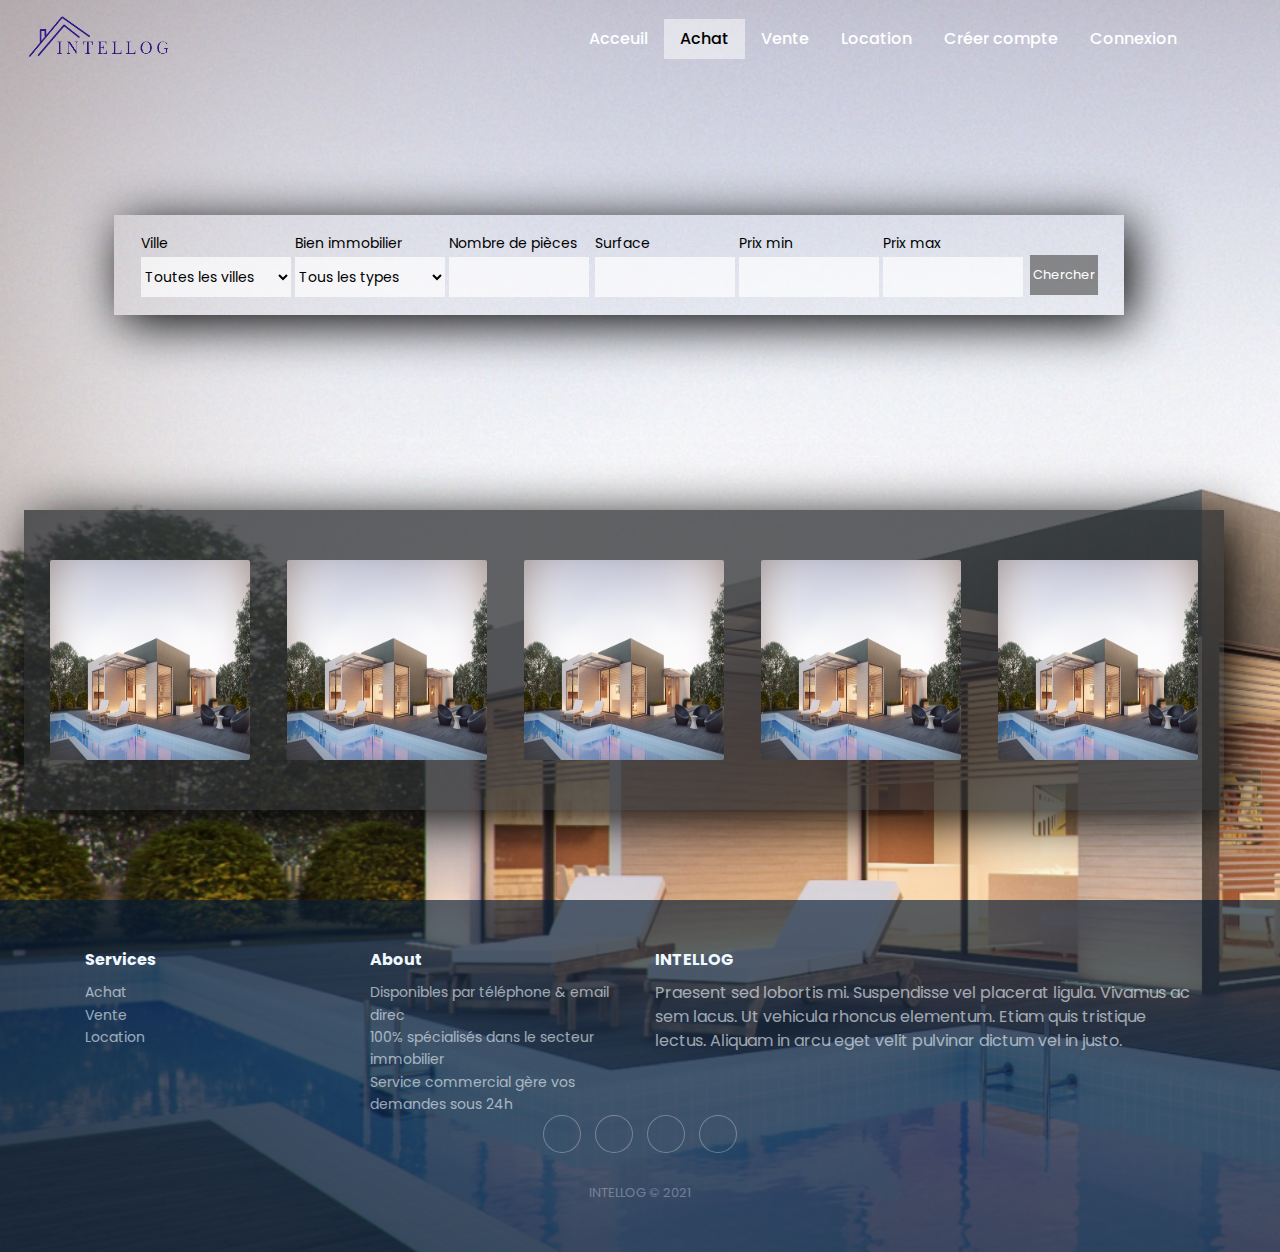
<file: intellogachat/achat.html>
<!DOCTYPE html>
<html>
<head>
	<meta charset="utf-8"/>
	<title>INTELLOG</title>
	<!-- bootstrap cdn -->
	<link rel="stylesheet" type="text/css" href="https://stackpath.bootstrapcdn.com/bootstrap/4.4.1/css/bootstrap.min.css"/>
	<!-- font awesome cdn -->
	<link rel="stylesheet" type="text/css" href="https://stackpath.bootstrapcdn.com/font-awesome/4.7.0/css/font-awesome.min.css"/>
	<!-- style.css -->
	<link rel="stylesheet" type="text/css" href="style.css"/>
	<!-- jquery cdn -->
	<script type="text/javascript" src="https://code.jquery.com/jquery-3.4.1.js"></script>
</head>
</head>
<body>

			<div class="col-md-12 navbar"> 
				<img class="logo" src="logo.png">	 
				<ul class="nav">
					<li class="nav-item"><a href="#" class="nav-link">Acceuil</a></li>
					<li class="nav-item active"><a href="#" class="nav-link">Achat</a></li>
					<li class="nav-item"><a href="#" class="nav-link">Vente</a></li>
					<li class="nav-item"><a href="#" class="nav-link">Location</a></li>
					<li class="nav-item"><a href="#" class="nav-link">Créer compte</a></li>
					<li class="nav-item"><a href="#" class="nav-link">Connexion</a></li>					
				</ul>
			</div>
            <div class="wrapper">
              <div>
                <span class="detail">Ville</span>
                <select name="ville" id="ville-select" class="selectcase">
                  <option value="allville">Toutes les villes</option>
                  <option value="agadir">Agadir</option>
                  <option value="ahfir">Ahfir</option>
                  <option value="al Hoceïma">Al Hoceïma</option>
                  <option value="aoufous">Aoufous</option>
                  <option value="arfoud">Arfoud</option>
                  <option value="assilah">Assilah</option>
                  <option value="azemmour">Azemmour</option>
                  <option value="azilal">Azilal</option>
                  <option value="azrou">Azrou</option>
                  <option value="bejaad">Bejaad</option>
                  <option value="ben Guerir">Ben Guerir</option>
                  <option value="beni Mellal">Beni Mellal</option>
                  <option value="berkane">Berkane</option>
                  <option value="berrechid">Berrechid</option>
                  <option value="bouskoura">Bouskoura</option>
                  <option value="bouznika">Bouznika</option>
                  <option value="casablanca">Casablanca</option>
                  <option value="chefchaouen">Chefchaouen</option>
                  <option value="chichaoua">Chichaoua</option>
                  <option value="dakhla">Dakhla</option>
                  <option value="el Hajeb">El Hajeb</option>
                  <option value="el Jadida">El Jadida</option>
                  <option value="el Kelaa des Sraghna">El Kelaa des Sraghna</option>
                  <option value="errachidia">Errachidia</option>
                  <option value="er-Rich">Er-Rich</option>
                  <option value="essaouira">Essaouira</option>
                  <option value="es-Semara">Es-Semara</option>
                  <option value="fès">Fès</option>
                  <option value="figuig">Figuig</option>
                  <option value="fnideq">Fnideq</option>
                  <option value="fquih Ben Salah">Fquih Ben Salah</option>
                  <option value="guelmim">Guelmim</option>
                  <option value="guercif">Guercif</option>
                  <option value="ifrane">Ifrane</option>
                  <option value="imzouren">Imzouren</option>
                  <option value="inezgane">Inezgane</option>
                  <option value="jerada">Jerada</option>
                  <option value="jorf El Melha">Jorf El Melha</option>
                  <option value="kalaat M'Gouna">Kalaat M'Gouna</option>
                  <option value="kasba Tadla">Kasba Tadla</option>
                  <option value="kénitra">Kénitra</option>
                  <option value="khémisset">Khémisset</option>
                  <option value="khénifra">Khénifra</option>
                  <option value="khouribga">Khouribga</option>
                  <option value="ksar El Kébir">Ksar El Kébir</option>
                  <option value="laattaouia">Laattaouia</option>
                  <option value="laayoune">Laayoune</option>
                  <option value="lahraouyine">Lahraouyine</option>
                  <option value="larache">Larache</option>
                  <option value="lqliaa">Lqliaa</option>
                  <option value="marrakech">Marrakech</option>
                  <option value="martil">Martil</option>
                  <option value="m'Diq">M'Diq</option>
                  <option value="meknès">Meknès</option>
                  <option value="midar">Midar</option>
                  <option value="midelt">Midelt</option>
                  <option value="nador">Nador</option>
                  <option value="oualidia">Oualidia</option>
                  <option value="ouarzazate">Ouarzazate</option>
                  <option value="oued Zem">Oued Zem</option>
                  <option value="ouezzane">Ouezzane</option>
                  <option value="oujda">Oujda</option>
                  <option value="oulad Teïma">Oulad Teïma</option>
                  <option value="rabat">Rabat</option>
                  <option value="safi">Safi</option>
                  <option value="salé">Salé</option>
                  <option value="sefrou">Sefrou</option>
                  <option value="settat">Settat</option>
                  <option value="sidi Allal El Bahraoui">Sidi Allal El Bahraoui</option>
                  <option value="sidi Bennour">Sidi Bennour</option>
                  <option value="sidi Bouknadel">Sidi Bouknadel</option>
                  <option value="sidi Kacem">Sidi Kacem</option>
                  <option value="sidi Slimane">Sidi Slimane</option>
                  <option value="skhirate">Skhirate</option>
                  <option value="souk El Arbaâ">Souk El Arbaâ</option>
                  <option value="souk Sebt Oulad Nemma">Souk Sebt Oulad Nemma</option>
                  <option value="tanger">Tanger</option>
                  <option value="tan-Tan">Tan-Tan</option>
                  <option value="taounate">Taounate</option>
                  <option value="taourirt">Taourirt</option>
                  <option value="taroudant">Taroudant</option>
                  <option value="taza">Taza</option>
                  <option value="témara">Témara</option>
                  <option value="tétouan">Tétouan</option>
                  <option value="tiflet">Tiflet</option>
                  <option value="tinghir">Tinghir</option>
                  <option value="tiznit">Tiznit</option>
                  <option value="youssoufia">Youssoufia</option>
                  <option value="zagora">Zagora</option>
                </select>
              </div>   
                <div>
                  <span class="detail">Bien immobilier </span>
                  <select name="bien" id="bien-select" class="selectcase">
                    <option value="alltype">Tous les types</option>
                    <option value="maison">Maison</option>
                    <option value="appartement">Appartement</option>
                    <option value="commerce">Bureau ou Local commercial</option>
                    <option value="villa">Villa</option>
                    <option value="riad">Riad</option>
                    <option value="terrain">Terrain</option>
                  </select>
                </div>
                <div>
                  <span class="detail">Nombre de pièces</span>
                  <input type="text" placeholder=" ">
                </div>
                <div>
                  <span class="detail">Surface</span>
                  <input type="text" placeholder=" ">
                </div>
                <div>
                  <span class="detail">Prix min</span>
                  <input type="text" placeholder=" ">
                </div>
                <div>
                  <span class="detail">Prix max</span>
                  <input type="text" placeholder=" ">
                </div>
                <input type="submit" value="Chercher">
            </div>
            <div class="wrapper3">
              <img class="image" src="maison.png" alt="">
              <img class="image" src="maison.png" alt="">
              <img class="image" src="maison.png" alt="">
              <img class="image" src="maison.png" alt="">
              <img class="image" src="maison.png" alt="">
            </div>

            

		<div id="carouselExampleIndicators" class="carousel slide" data-ride="carousel"></div>
	
	<div class="footer-dark">
        <footer>
            <div class="container">
                <div class="row">
                    <div class="col-sm-6 col-md-3 item">
                        <h3>Services</h3>
                        <ul>
                            <li><a href="#">Achat</a></li>
                            <li><a href="#">Vente</a></li>
                            <li><a href="#">Location</a></li>
                        </ul>
                    </div>
                    <div class="col-sm-6 col-md-3 item">
                        <h3>About</h3>
                        <ul>
                            <li><a href="#">Disponibles
								par téléphone & email direc</a></li>
                            <li><a href="#">  100% spécialisés
								dans le secteur immobilier
								 </a></li>
                            <li><a href="#">Service commercial
								gère vos demandes sous 24h
								</a></li>
                        </ul>
                    </div>
                    <div class="col-md-6 item text">
                        <h3>INTELLOG</h3>
                        <p>Praesent sed lobortis mi. Suspendisse vel placerat ligula. Vivamus ac sem lacus. Ut vehicula rhoncus elementum. Etiam quis tristique lectus. Aliquam in arcu eget velit pulvinar dictum vel in justo.</p>
                    </div>
                    <div class="col item social"><a href="#"><i class="icon ion-social-facebook"></i></a><a href="#"><i class="icon ion-social-twitter"></i></a><a href="#"><i class="icon ion-social-snapchat"></i></a><a href="#"><i class="icon ion-social-instagram"></i></a></div>
                </div>
                <p class="copyright">INTELLOG © 2021</p>
            </div>
        </footer>
    </div>

</body>
</html>
</file>
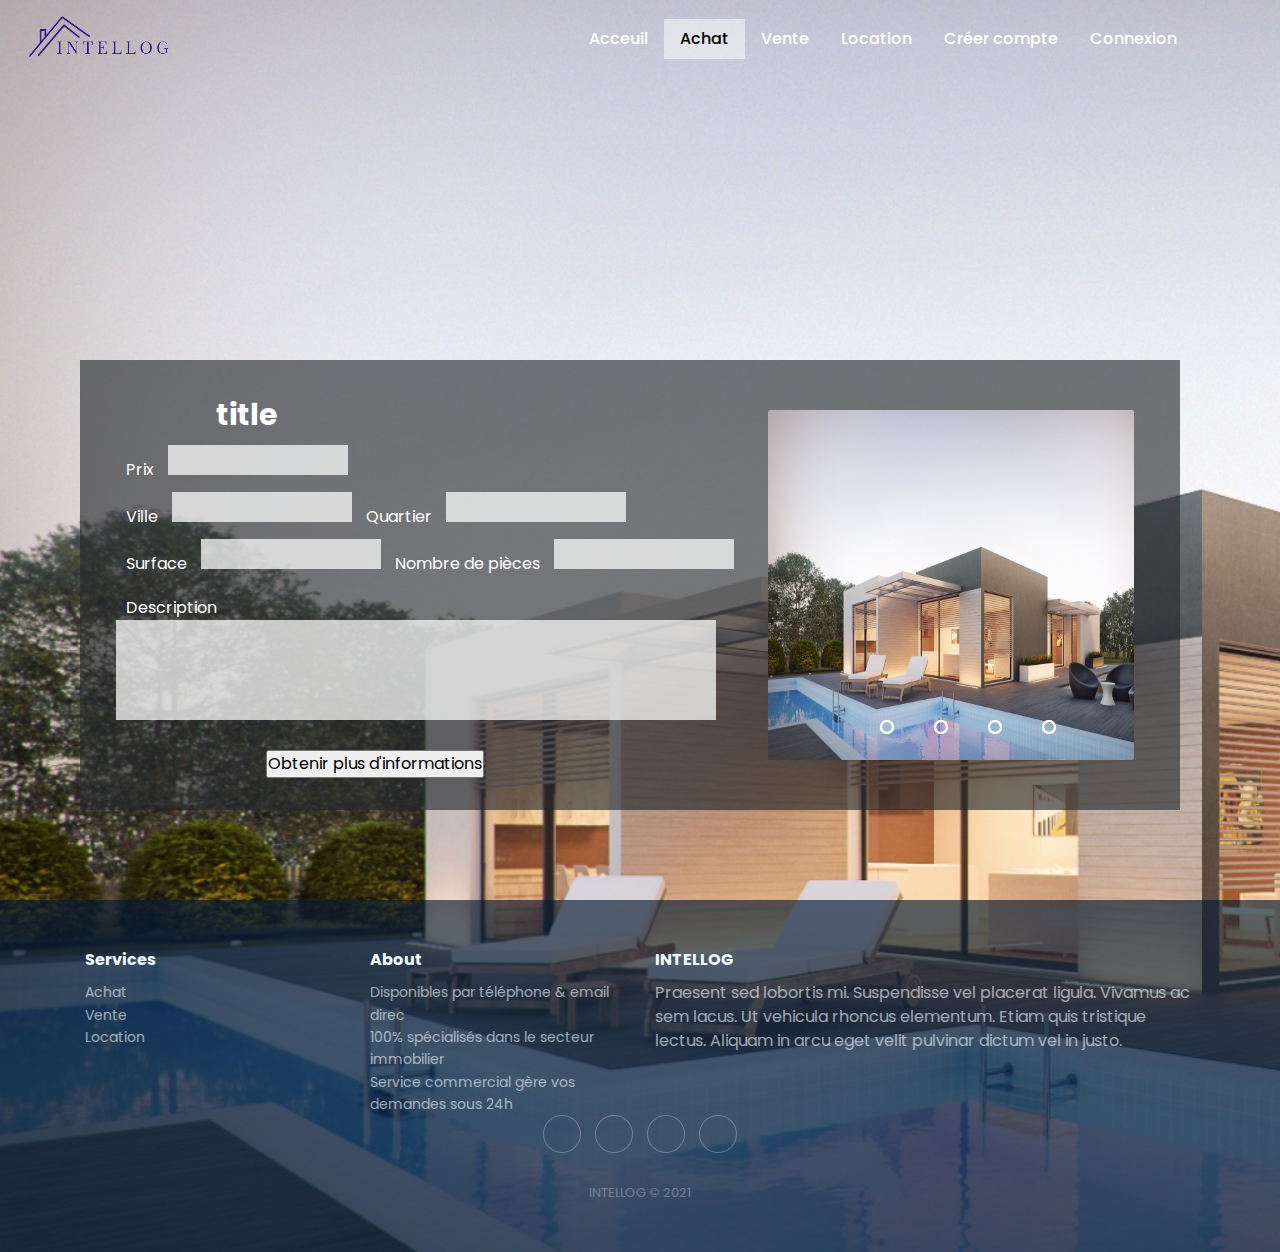
<file: intellogachat/immo.html>
<!DOCTYPE html>
<html>
<head>
	<meta charset="utf-8"/>
	<title>INTELLOG</title>
	<!-- bootstrap cdn -->
	<link rel="stylesheet" type="text/css" href="https://stackpath.bootstrapcdn.com/bootstrap/4.4.1/css/bootstrap.min.css"/>
	<!-- font awesome cdn -->
	<link rel="stylesheet" type="text/css" href="https://stackpath.bootstrapcdn.com/font-awesome/4.7.0/css/font-awesome.min.css"/>
	<!-- style.css -->
	<link rel="stylesheet" type="text/css" href="style.css"/>
	<!-- jquery cdn -->
	<script type="text/javascript" src="https://code.jquery.com/jquery-3.4.1.js"></script>
</head>
</head>
<body>

			<div class="col-md-12 navbar"> 
				<img class="logo" src="logo.png">	 
				<ul class="nav">
					<li class="nav-item"><a href="#" class="nav-link">Acceuil</a></li>
					<li class="nav-item active"><a href="#" class="nav-link">Achat</a></li>
					<li class="nav-item"><a href="#" class="nav-link">Vente</a></li>
					<li class="nav-item"><a href="#" class="nav-link">Location</a></li>
					<li class="nav-item"><a href="#" class="nav-link">Créer compte</a></li>
					<li class="nav-item"><a href="#" class="nav-link">Connexion</a></li>					
				</ul>
			</div>
            <div class="wrapper2">
                <div class="detailcontainer">
                    <label class="titre" id="titre">title</label>
                    <div>
                        <span class="info">Prix </span>
                        <output type="text" id="prix"></output>
                    </div>
                    <div style="margin-top: 10px;">
                        <span class="info">Ville </span>
                        <output type="text" id="ville"></output>
                        <span class="info">Quartier </span>
                        <output type="text" id="quartier"></output>
                    </div>
                    <div style="margin-top: 10px;">
                        <span class="info">Surface </span>
                        <output type="text" id="surface"></output>
                        <span class="info">Nombre de pièces </span>
                        <output type="text" id="pieces"></output>
                    </div>

                    <div style="margin-top: 20px;">
                        <span class="info">Description </span>
                    </div>
                    <div>
                        <p class="desc" type="text" id="description"></p>
                    </div>
                    <div style="margin-left: 150px; margin-top: 30px;">
                        <input type="submit" value="Obtenir plus d'informations">
                    </div>
                </div>
                <div class="slider">
                    <div class="slides">
                    <input type="radio" name="radio-btn" id="radio1">
                    <input type="radio" name="radio-btn" id="radio2">
                    <input type="radio" name="radio-btn" id="radio3">
                    <input type="radio" name="radio-btn" id="radio4">
                    <div class="slide first">
                        <img src="maison.png" alt="">
                    </div>
                    <div class="slide">
                        <img src="maison.png" alt="">
                    </div>
                    <div class="slide">
                        <img src="maison.png" alt="">
                    </div>
                    <div class="slide">
                        <img src="maison.png" alt="">
                    </div>
                    <div class="navigation-auto">
                        <div class="auto-btn1"></div>
                        <div class="auto-btn2"></div>
                        <div class="auto-btn3"></div>
                        <div class="auto-btn4"></div>
                    </div>
                    </div>
                    <div class="navigation-manual">
                    <label for="radio1" class="manual-btn"></label>
                    <label for="radio2" class="manual-btn"></label>
                    <label for="radio3" class="manual-btn"></label>
                    <label for="radio4" class="manual-btn"></label>
                    </div>
                    <script type="text/javascript">
                        var counter = 1;
                        setInterval(function(){
                            document.getElementById('radio' + counter).checked = true;
                            counter++;
                            if(counter > 4){
                            counter = 1;
                            }
                        }, 5000);
                        </script>
                </div>

            

            </div>

            


		<div id="carouselExampleIndicators" class="carousel slide" data-ride="carousel"></div>
	
	<div class="footer-dark">
        <footer>
            <div class="container">
                <div class="row">
                    <div class="col-sm-6 col-md-3 item">
                        <h3>Services</h3>
                        <ul>
                            <li><a href="#">Achat</a></li>
                            <li><a href="#">Vente</a></li>
                            <li><a href="#">Location</a></li>
                        </ul>
                    </div>
                    <div class="col-sm-6 col-md-3 item">
                        <h3>About</h3>
                        <ul>
                            <li><a href="#">Disponibles
								par téléphone & email direc</a></li>
                            <li><a href="#">  100% spécialisés
								dans le secteur immobilier
								 </a></li>
                            <li><a href="#">Service commercial
								gère vos demandes sous 24h
								</a></li>
                        </ul>
                    </div>
                    <div class="col-md-6 item text">
                        <h3>INTELLOG</h3>
                        <p>Praesent sed lobortis mi. Suspendisse vel placerat ligula. Vivamus ac sem lacus. Ut vehicula rhoncus elementum. Etiam quis tristique lectus. Aliquam in arcu eget velit pulvinar dictum vel in justo.</p>
                    </div>
                    <div class="col item social"><a href="#"><i class="icon ion-social-facebook"></i></a><a href="#"><i class="icon ion-social-twitter"></i></a><a href="#"><i class="icon ion-social-snapchat"></i></a><a href="#"><i class="icon ion-social-instagram"></i></a></div>
                </div>
                <p class="copyright">INTELLOG © 2021</p>
            </div>
        </footer>
    </div>

</body>
</html>
</file>
<file: intellogachat/style.css>
/*google font*/
@import url('https://fonts.googleapis.com/css?family=Poppins:400,700,800,900&display=swap');
*{
	margin: 0;
	padding: 0;
	box-sizing: border-box;
	font-family: 'Poppins',sans-serif;
}

body{

  margin:0;
  padding:0;
  background-image: url(maison.png);
  -webkit-background-size :cover;
  background-size: cover;
  background-position: fixed;
  position: center;

}


.logo{
    width: 150px ;
}

.navbar{
  display: flex;
	position: absolute;
	top: 0;
	z-index: 99999;
    padding: 1% 2%;
    justify-content: space-between;
    align-items: center;
}

.navbar ul.nav{
	margin-right: 5%;
}
.navbar ul.nav li.active,
.navbar ul.nav li:hover{
	background:rgba(255, 255, 255, 0.5);
	color: #000;
}
.navbar ul.nav li a{
	color: #fff;
	font-size: 1em;
	font-weight: 500;
}
.navbar ul.nav li.active a,
.navbar ul.nav li:hover a{
	color: #000;
}

/*slider*/
#carouselExampleIndicators{
	position: relative;
	height: 100vh;
	width: 100%;
}
#carouselExampleIndicators .carousel-inner{
	position: relative;
	height: 100%;
	width: 100%;
	background: #000;
}
#carouselExampleIndicators .carousel-inner:before{
	position: absolute;
	content: '';
	background: rgba(0, 0, 0, 0.45);
	top: 0;
	left: 0;
	height: 100%;
	width: 100%;
	z-index: 1;
}


#carouselExampleIndicators .carousel-inner .carousel-item .info{
	position: absolute;
	top: 50%;
	transform: translateY(-50%);
	height: auto;
	width: 100%;
	z-index: 1;
	text-align: center;
}
#carouselExampleIndicators .carousel-inner .carousel-item h1{
	height: auto;
	color: #fff;
	width: 100%;
	z-index: 1;
	text-align: center;
	font-size: 5.5em;
	font-weight: 750;
}
#carouselExampleIndicators .carousel-inner .carousel-item p{
	height: auto;
	color: #ccc;
	width: 100%;
	z-index: 1;
	text-align: center;
	font-size: 1.2em;
	font-weight: 500;
}

.footer-dark {
  margin-bottom: 0%;
    padding:50px 0;
    color:#f0f9ff;
    background-color:#081d33a8;
  }
  
  .footer-dark h3 {
    margin-top:0;
    margin-bottom:12px;
    font-weight:bold;
    font-size:16px;
  }
  
  .footer-dark ul {
    padding:0;
    list-style:none;
    line-height:1.6;
    font-size:14px;
    margin-bottom:0;
  }
  
  .footer-dark ul a {
    color:inherit;
    text-decoration:none;
    opacity:0.6;
  }
  
  .footer-dark ul a:hover {
    opacity:0.8;
  }
  
  @media (max-width:767px) {
    .footer-dark .item:not(.social) {
      text-align:center;
      padding-bottom:20px;
    }
  }
  
  .footer-dark .item.text {
    margin-bottom:36px;
  }
  
  @media (max-width:767px) {
    .footer-dark .item.text {
      margin-bottom:0;
    }
  }
  
  .footer-dark .item.text p {
    opacity:0.6;
    margin-bottom:0;
  }
  
  .footer-dark .item.social {
    text-align:center;
  }
  
  @media (max-width:991px) {
    .footer-dark .item.social {
      text-align:center;
      margin-top:20px;
    }
  }
  
  .footer-dark .item.social > a {
    font-size:20px;
    width:36px;
    height:36px;
    line-height:36px;
    display:inline-block;
    text-align:center;
    border-radius:50%;
    box-shadow:0 0 0 1px rgba(255,255,255,0.4);
    margin:0 8px;
    color:#fff;
    opacity:0.75;
  }
  
  .footer-dark .item.social > a:hover {
    opacity:0.9;
  }
  
  .footer-dark .copyright {
    text-align:center;
    padding-top:24px;
    opacity:0.3;
    font-size:13px;
    margin-bottom:0;
  }



.wrapper{
  width: 1010px;
  height: 100px;
  color: #000;
  top: 35%;
  left: 72%;
  position: absolute;
  transform: translate(-80%,-100%);
  box-sizing: border-box;
  box-shadow: 8px 8px 50px rgb(0, 0, 0);
  display: flex;
	position: absolute;
	z-index: 99999;
  padding: 1% 2%;
  justify-content: space-between;
  align-items: center;
}
.wrapper input[type=submit]{
  border: none;
  outline: none;
  height: 40px;
  width: 130px;
  background: rgba(92, 92, 92, 0.692);
  color: rgb(255, 255, 255);
  font-size: 13px;
  margin-top: 20px;
  margin-left: 5px;
}
.wrapper input[type=submit]:hover{
  cursor: pointer;
  background-color: rgb(196, 196, 196);
  color: #000;
  border-color: rgb(65, 65, 65);
}
.wrapper input[type=text]{
  border: none;
  outline: none;
  height: 40px;
  width: 140px;
  background: rgba(255, 255, 255, 0.692);
  color: rgb(0, 0, 0);
  font-size: 14px;
  margin: 2px;
}
.wrapper .detail{
  border: none;
  outline: none;
  height: 40px;
  width: 120px;
  color: rgb(0, 0, 0);
  font-size: 14px;
  margin: 2px;
}
.wrapper .selectcase{
  border: none;
  outline: none;
  height: 40px;
  width: 150px;
  background: rgba(255, 255, 255, 0.692);
  color: rgb(0, 0, 0);
  font-size: 14px;
  margin: 2px;
}

.wrapper2{
  width: 1100px;
  height: 450px;
  color: #000;
  top: 90%;
  left: 75%;
  position: absolute;
  transform: translate(-80%,-100%);
  box-sizing: border-box;
  display: flex;
	position: absolute;
	z-index: 99999;
  padding: 1% 2%;
  justify-content: space-between;
  align-items: center;
  background-color: #26292ca2;
}


.wrapper2 .slider{
  width: 400px;
  height: 350px;
  margin-right: 20px;
  border-radius: 2px;
  overflow: hidden;
}

.wrapper2 .slides{
  width: 400px;
  height: 350px;
  display: flex;
}

.wrapper2 .slides input{
  display: none;
}

.wrapper2 .slide{
  transition: 2s;
}

.wrapper2 .slide img{
  width: 400px;
  height: 350px;
}

/*css for manual slide navigation*/

.wrapper2 .navigation-manual{
  position: absolute;
  width: 400px;
  margin-top: -40px;
  display: flex;
  justify-content: center;
}

.wrapper2 .manual-btn{
  border: 2px solid #ffffff;
  padding: 5px;
  border-radius: 10px;
  cursor: pointer;
  transition: 1s;
}

.wrapper2 .manual-btn:not(:last-child){
  margin-right: 40px;
}

.wrapper2 .manual-btn:hover{
  background: #ffffff;
}

.wrapper2 #radio1:checked ~ .first{
  margin-left: 0;
}

.wrapper2 #radio2:checked ~ .first{
  margin-left: -100%;
}

.wrapper2 #radio3:checked ~ .first{
  margin-left: -200%;
}

.wrapper2 #radio4:checked ~ .first{
  margin-left: -300%;
}

/*css for automatic navigation*/

.wrapper2 .navigation-auto{
  position: absolute;
  display: flex;
  width: 400px;
  justify-content: center;
  margin-top: 310px;
}

.wrapper2 .navigation-auto div{
  border: 2px solid #ffffff;
  padding: 5px;
  border-radius: 10px;
  transition: 2s;
}

.wrapper2 .navigation-auto div:not(:last-child){
  margin-right: 40px;
}

.wrapper2 #radio1:checked ~ .navigation-auto .auto-btn1{
  background: #ffffff;
}

.wrapper2 #radio2:checked ~ .navigation-auto .auto-btn2{
  background: #ffffff;
}

.wrapper2 #radio3:checked ~ .navigation-auto .auto-btn3{
  background: #ffffff;
}

.wrapper2 #radio4:checked ~ .navigation-auto .auto-btn4{
  background: #ffffff;
}

.wrapper2 .detailcontainer{
  margin: 10px;
  width: 700px;
}
.wrapper2 .detailcontainer output[type=text]{
  border: none;
  outline: none;
  height: 30px;
  width: 180px;
  background: rgba(250, 250, 250, 0.753);
  color: rgb(0, 0, 0);
  font-size: 14px;
  margin-left: 10px;
}
.wrapper2 .detailcontainer .desc {
  border: none;
  outline: none;
  height: 100px;
  width: 600px;
  background: rgba(250, 250, 250, 0.753);
  color: rgb(0, 0, 0);
  font-size: 14px;
}
.wrapper2 .detailcontainer .titre{
  color: #fff;
  margin-left: 100px;
  font-size: 30px;
  font-weight: bold;
}
.wrapper2 .detailcontainer .info{
  color: #fff;
  margin-top: 1px;
  margin-left: 10px;
}
.wrapper3{
  width: 1200px;
  height: 300px;
  top: 90%;
  left: 75%;
  position: absolute;
  transform: translate(-78%,-100%);
  box-sizing: border-box;
  box-shadow: 8px 8px 50px rgb(0, 0, 0);
  display: flex;
	position: absolute;
	z-index: 99999;
  padding: 1% 2%;
  justify-content: space-between;
  color: #000;
  align-items: center;
  background-color: #26292cbb;
}
.wrapper3 .image{
  width: 200px;
  height: 200px;
  border-radius: 2px;
}
@media (max-width:991px) {
  .wrapper2 {
    margin-top:80px;
  }
}
@media (max-width:991px) {
  .wrapper {
    margin-top:80px;
  }
}
</file>
